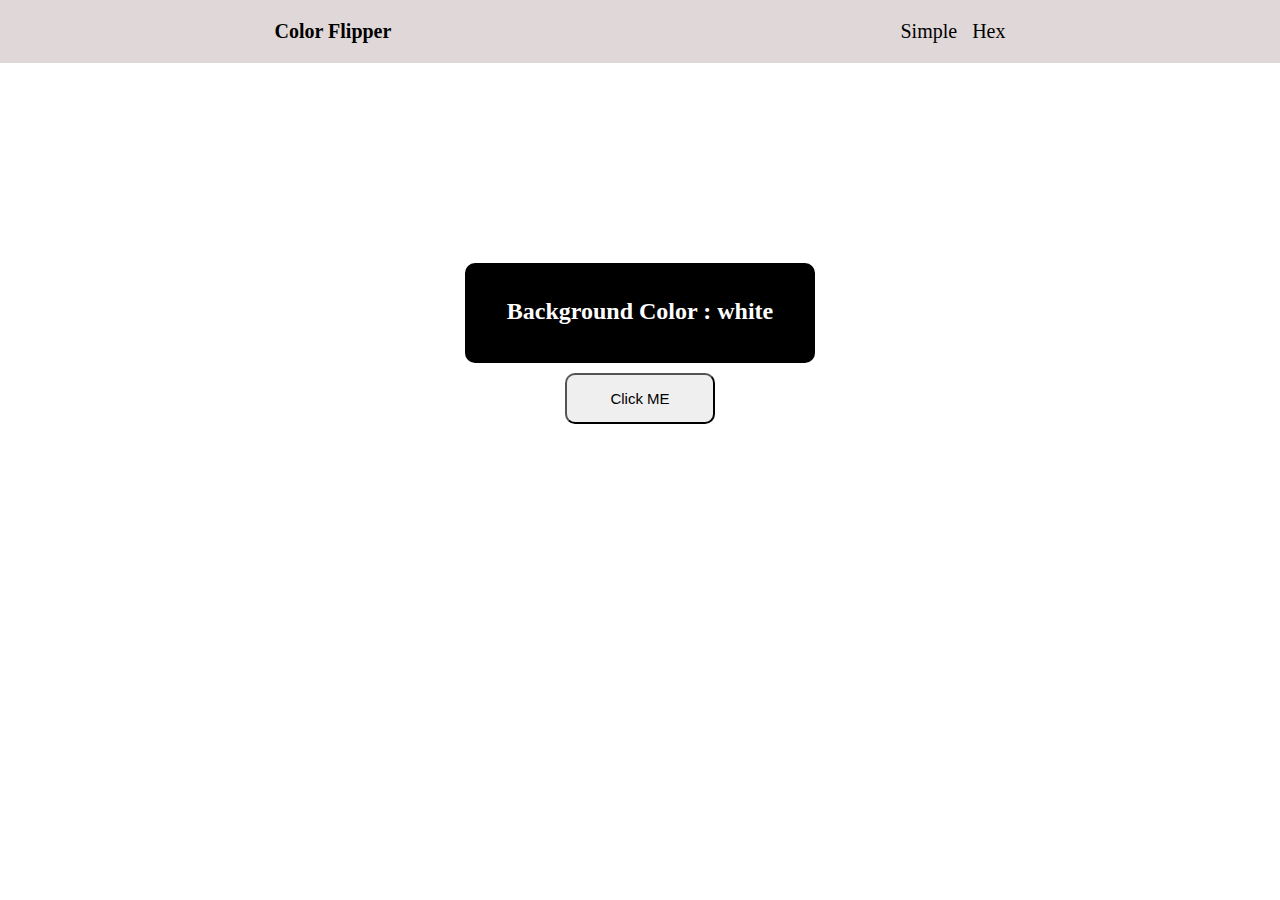
<file: Bg Project/index.html>
<!DOCTYPE html>
<html lang="en">
<head>
    <meta charset="UTF-8">
    <meta http-equiv="X-UA-Compatible" content="IE=edge">
    <meta name="viewport" content="width=device-width, initial-scale=1.0">
    <title>Document</title>
    <link rel="stylesheet" href="style.css">
</head>
<body>
    
    <Nav class="nav">
        <div class="color-flip">
            <a href="index.html"><b>Color Flipper</b></a>
        </div>
        <div class="simple-gp">
            <div class="simple">
                <a href="simple.html">Simple</a>
            </div>
            <div class="hex">
                <a href="hex.html">Hex</a>
            </div>
        </div>
    </Nav>
    <div class="main">
        <div class="bg-color">
            <h2>Background Color : <span class="color-name">white</span></h2>
        </div>
        <button class="btn" id="btn">Click ME</button>
    </div>



    <script src="app.js"></script>
</body>
</html>
</file>
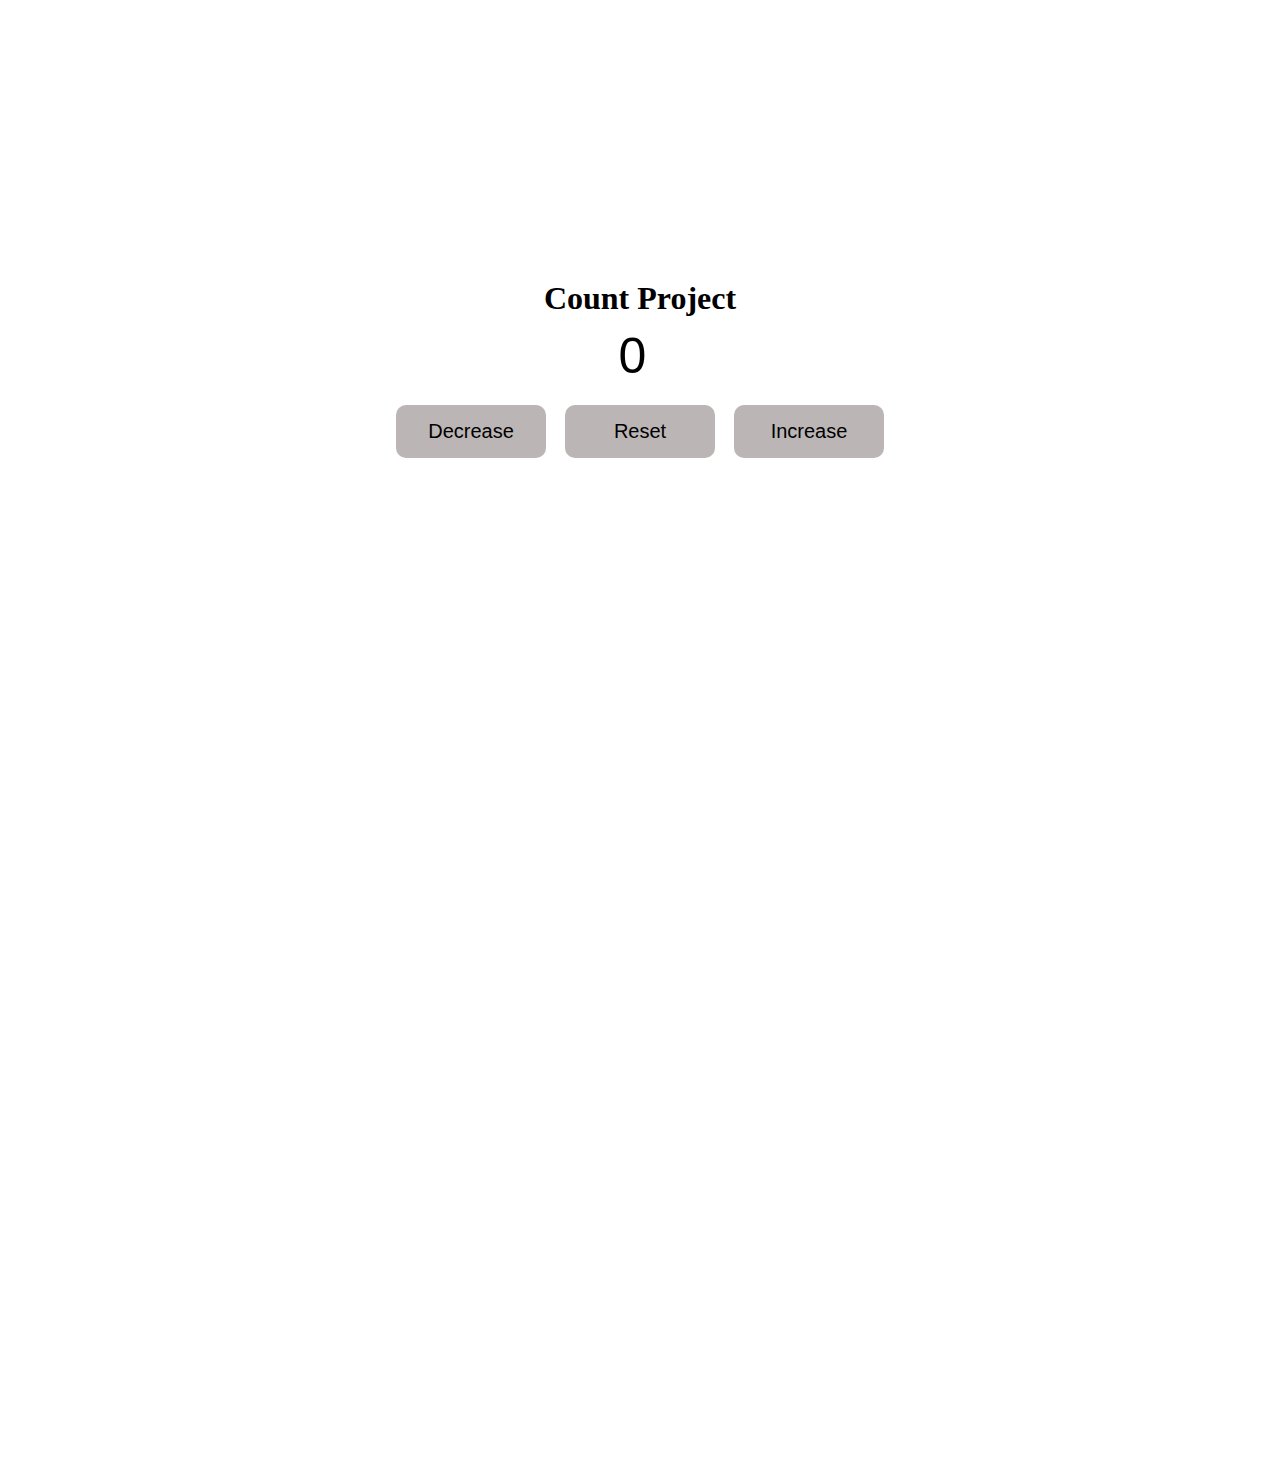
<file: Count Project/index.html>
<!DOCTYPE html>
<html lang="en">
<head>
    <meta charset="UTF-8">
    <meta http-equiv="X-UA-Compatible" content="IE=edge">
    <meta name="viewport" content="width=device-width, initial-scale=1.0">
    <title>Count Project</title>
    <link rel="stylesheet" href="Css/style.css">
</head>
<body>
    
    <main class="container">
        <div class="parent">
            <h1 class="count-project">Count Project</h1>
            <input type="number" value="0" class="input" id="input">
        </div>
        <div class="btn-parent">
            <button class="btn decrease">Decrease</button>
            <button class="btn reset">Reset</button>
            <button class="btn increase">Increase</button>
        </div>
    </main>




    <script src="jQuery/jQuery.js"></script>
    <script src="js/app.js"></script>

</body>
</html>
</file>
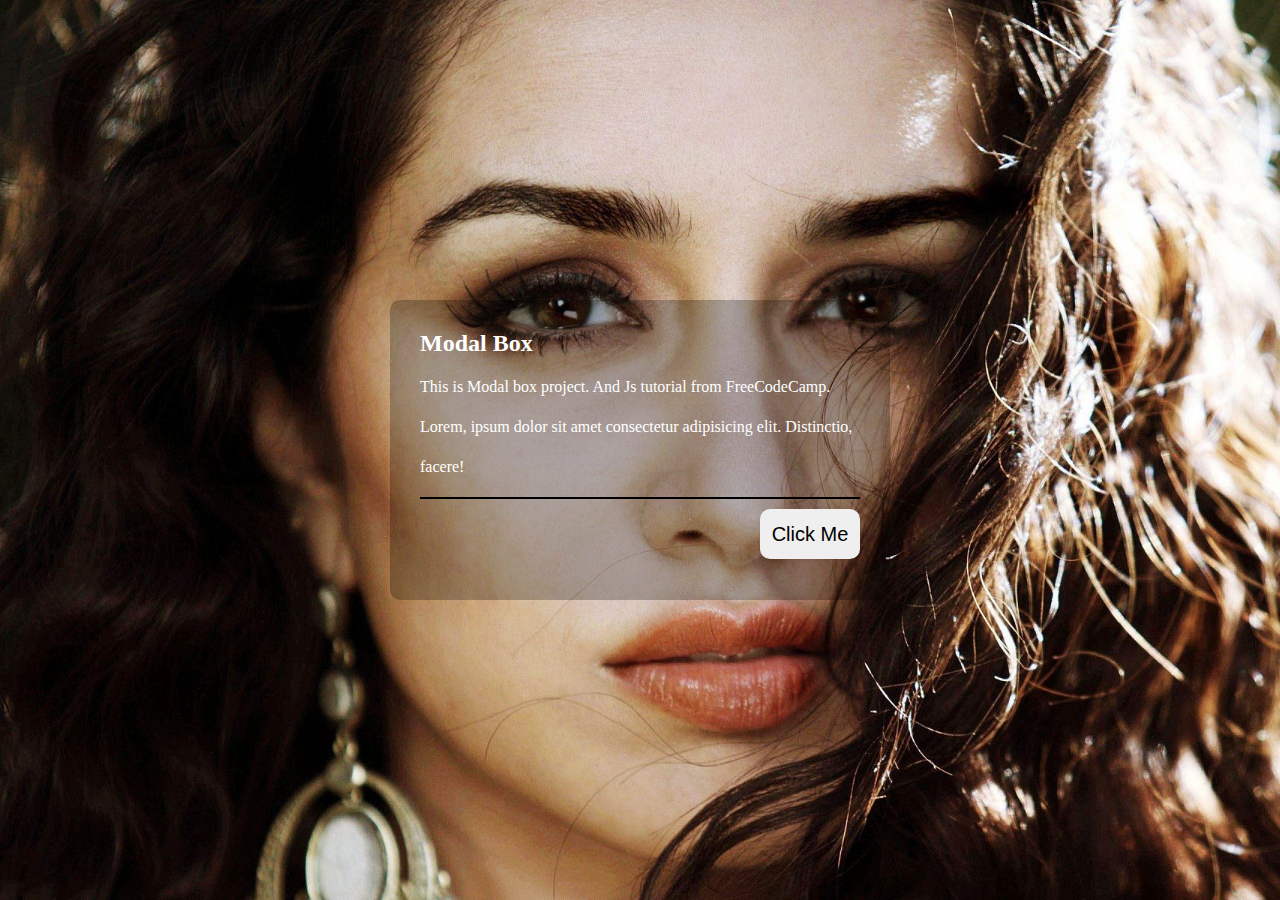
<file: Modal Project/index.html>
<!DOCTYPE html>
<html lang="en">
<head>
    <meta charset="UTF-8">
    <meta http-equiv="X-UA-Compatible" content="IE=edge">
    <meta name="viewport" content="width=device-width, initial-scale=1.0">
    <title>Modal</title>
    <link rel="stylesheet" href="https://cdnjs.cloudflare.com/ajax/libs/font-awesome/6.0.0/css/all.min.css">
    <link rel="stylesheet" href="style.css">
</head>
<body>
    
    <header class="main-box">
        <div class="container">
            <h2 class="name">Modal Box</h2>
            <p class="para">
                This is Modal box project. And Js tutorial from FreeCodeCamp.
                Lorem, ipsum dolor sit amet consectetur adipisicing elit. Distinctio, facere!
            </p>
            <div class="line"></div>
            <div class="boxContainer">
                <button class="btn">Click Me</button>
            </div>
        </div>

        <div class="modal-box">
            <div class="name-btn">
                <h2>This is Modal Box</h2>
                <button class="close-btn">
                    <i class="fas fa-times fa-2x"></i>
                </button>
            </div>
            <div class="lineTwo"></div>
            <button class="xBtn">
                Time
            </button>
        </div>
    </header>


    <script src="app.js"></script>
</body>
</html>
</file>
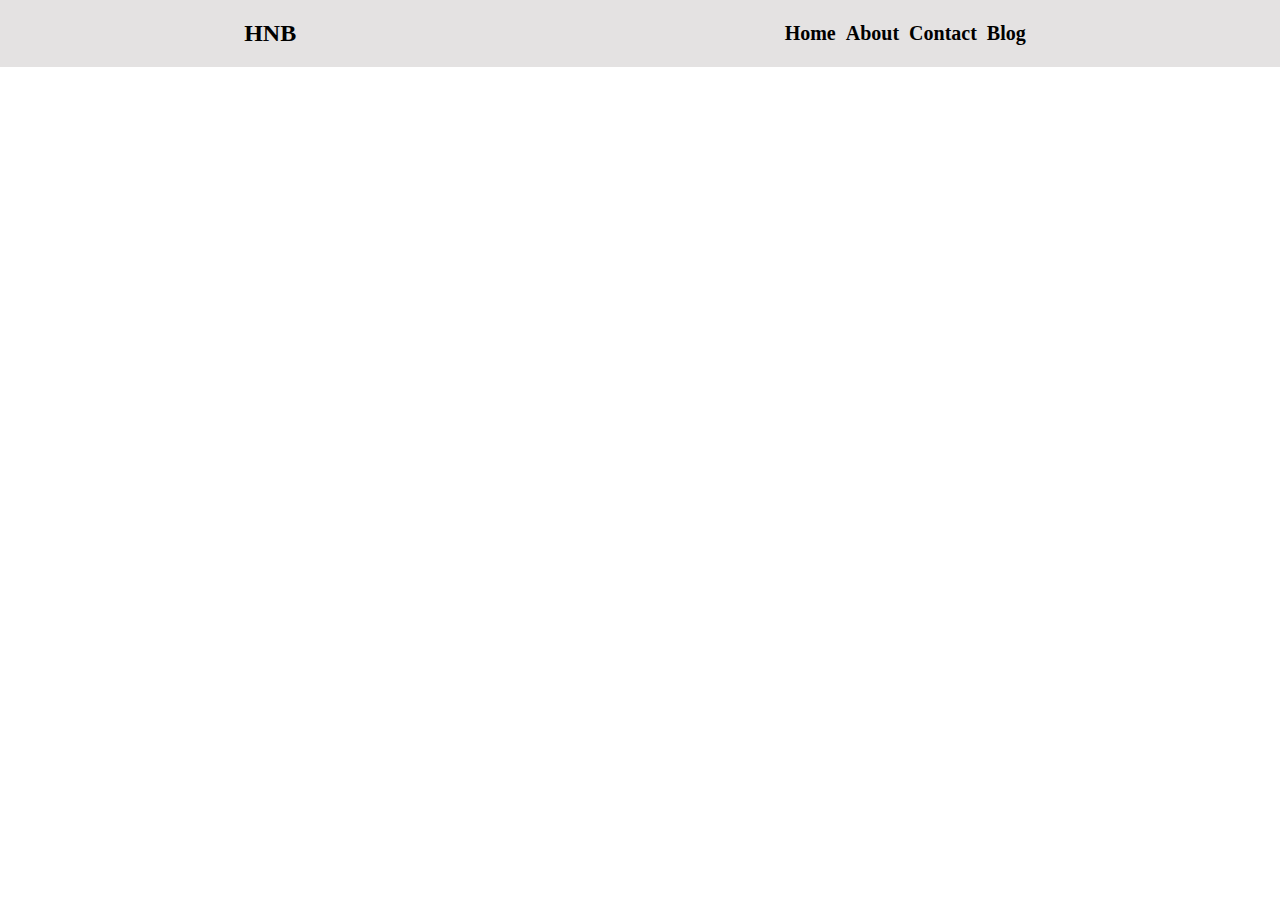
<file: Navbar Project/index.html>
<!DOCTYPE html>
<html lang="en">
<head>
    <meta charset="UTF-8">
    <meta http-equiv="X-UA-Compatible" content="IE=edge">
    <meta name="viewport" content="width=device-width, initial-scale=1.0">
    <title>Navbar</title>
    <link rel="stylesheet" href="style.css">
</head>
<body>
    <section class="mainBox">

        <div class="brandName">
            <h2>HNB</h2>
        </div>
        <div class="btnBox">
            <button class="btn">Me</button>
        </div>
        <div class="listBox">
            <ul class="list test">
                <li>Home</li>
                <li>About</li>
                <li>Contact</li>
                <li>Blog</li>
            </ul>
        </div>

    </section>

    <script src="app.js"></script>
</body>
</html>
</file>
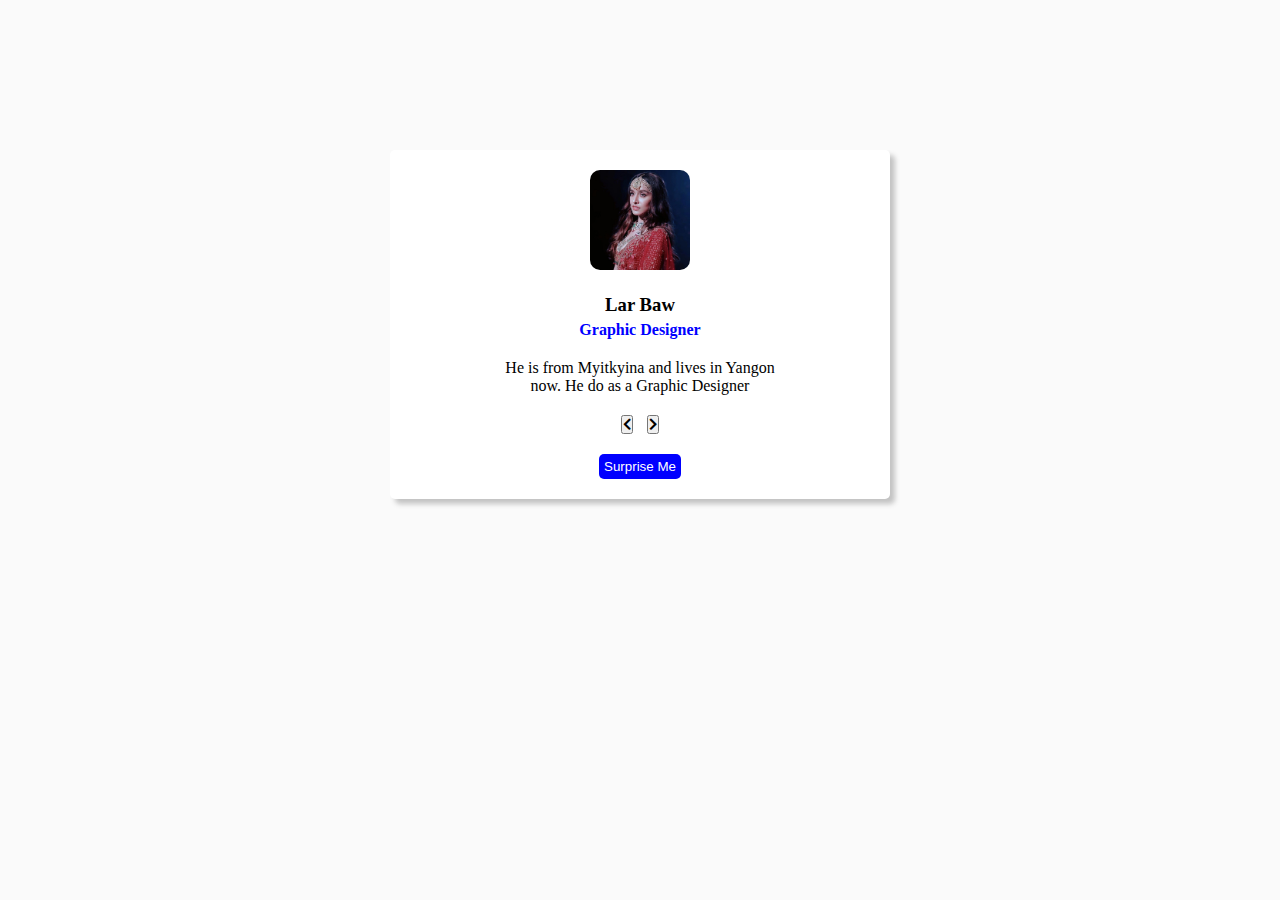
<file: Review Project/index.html>
<!DOCTYPE html>
<html lang="en">
<head>
    <meta charset="UTF-8">
    <meta http-equiv="X-UA-Compatible" content="IE=edge">
    <meta name="viewport" content="width=device-width, initial-scale=1.0">
    <title>Review Project</title>
    <link rel="stylesheet" href="https://cdnjs.cloudflare.com/ajax/libs/font-awesome/5.15.1/css/all.min.css">
    <link rel="stylesheet" href="style.css">
</head>
<body>
    <Main class="main">
        <div class="img">
            <img src="" class="person-img" alt="">
        </div>
        <div class="name-job">
            <h3 class="name"></h3>
            <span class="job"></span>
        </div>
        <div class="info-box">
            <p class="info">
            
            </p>
        </div>
        <div class="prev-next">
            <button class="left-btn" style="margin-right: 5px;">
                <i class="fas fa-chevron-left"></i>
            </button>
            <button class="right-btn" style="margin-left: 5px;">
                <i class="fas fa-chevron-right"></i>
            </button>
        </div>
        <div class="btn-box">
            <button class="btn">Surprise Me</button>
        </div>

    </Main>
    <script src="app.js"></script>
</body>
</html>
</file>
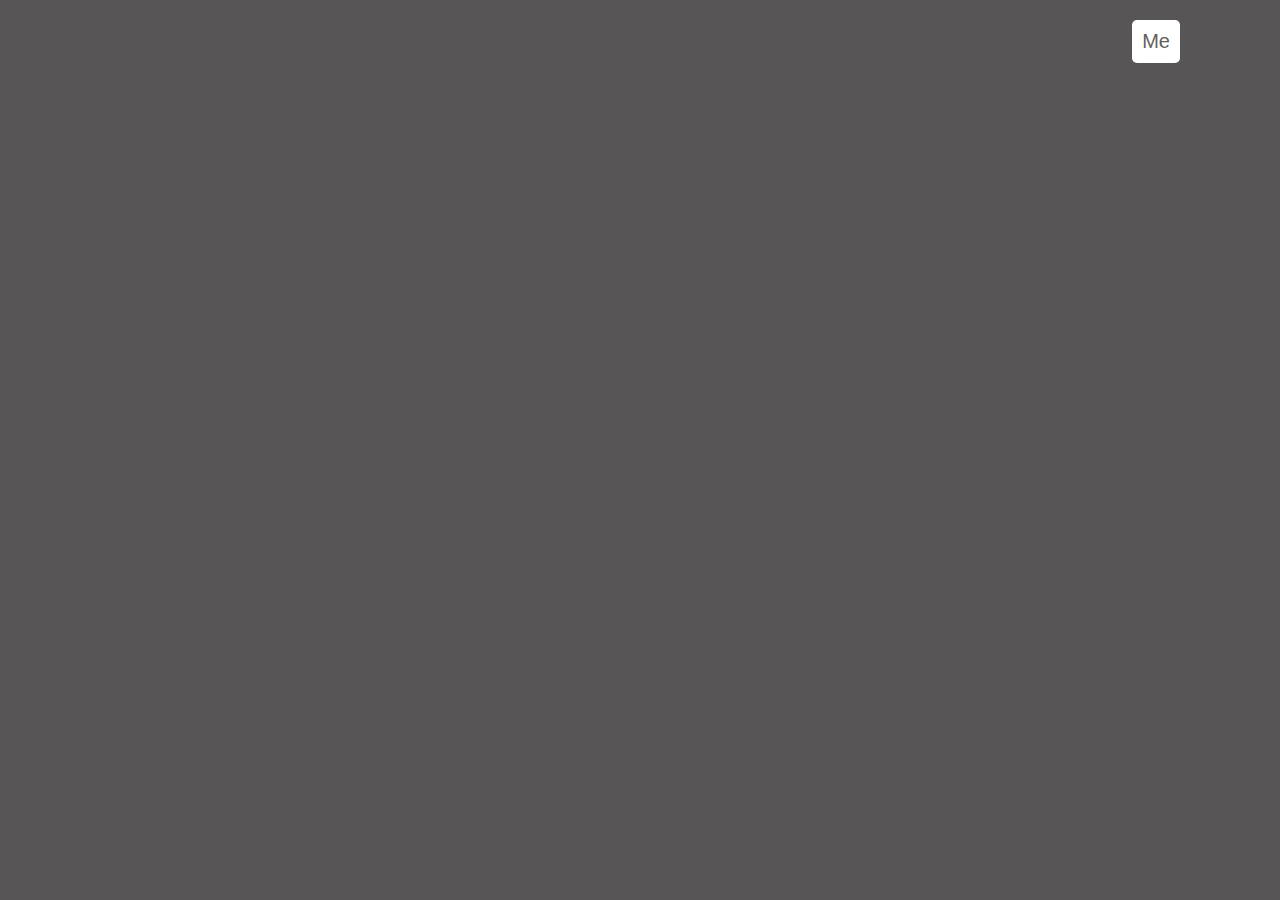
<file: Sidebar - owntune code/index.html>
<!DOCTYPE html>
<html lang="en">
<head>
    <meta charset="UTF-8">
    <meta http-equiv="X-UA-Compatible" content="IE=edge">
    <meta name="viewport" content="width=device-width, initial-scale=1.0">
    <title>Navbar</title>
    <link rel="stylesheet" href="style.css">
    <link rel="stylesheet" href="https://cdnjs.cloudflare.com/ajax/libs/font-awesome/6.0.0/css/all.min.css">
</head>
<body>
    <section class="mainBox">

        <div class="side test">
            <h2 class="name">HNB</h2>
            <button class="xBtn">
                <i class="fa-solid fa-x fa-2x" ></i>
            </button>
            <div class="listBox">
                <ul class="list">
                    <li>Home</li>
                    <li>About</li>
                    <li>Contact</li>
                    <li>Blog</li>
                </ul>
            </div>
        </div>
        <div class="btnBox">
            <button class="btn">Me</button>
        </div>
        

    </section>

    <script src="app.js"></script>
</body>
</html>
</file>
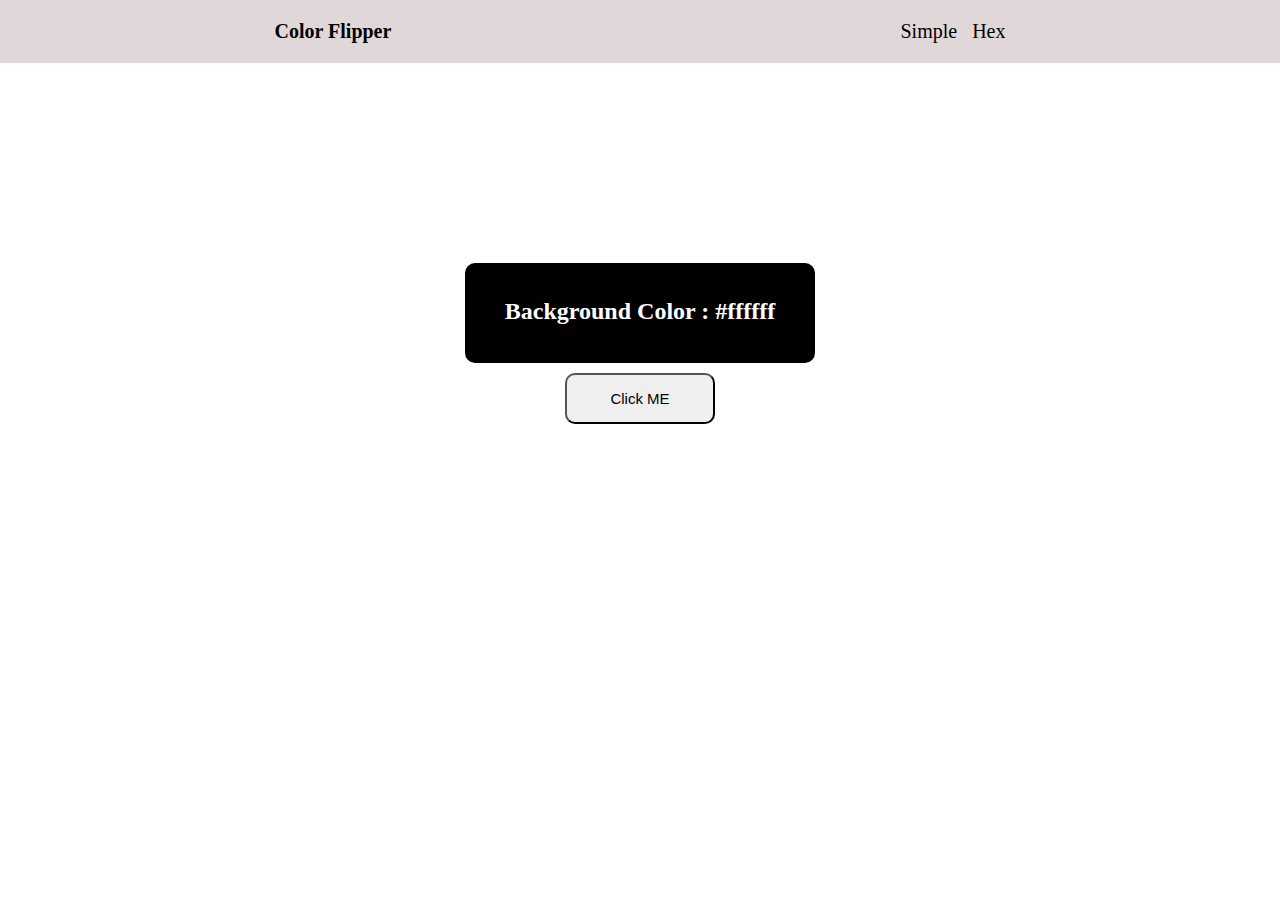
<file: Bg Project/hex.html>
<!DOCTYPE html>
<html lang="en">
<head>
    <meta charset="UTF-8">
    <meta http-equiv="X-UA-Compatible" content="IE=edge">
    <meta name="viewport" content="width=device-width, initial-scale=1.0">
    <title>Document</title>
    <link rel="stylesheet" href="style.css">
</head>
<body>
    
    <Nav class="nav">
        <div class="color-flip">
            <a href="index.html"><b>Color Flipper</b></a>
        </div>
        <div class="simple-gp">
            <div class="simple">
                <a href="simple.html">Simple</a>
            </div>
            <div class="hex">
                <a href="hex.html">Hex</a>
            </div>
    </Nav>
    <div class="main">
        <div class="bg-color">
            <h2>Background Color : <span class="color-name">#ffffff</span></h2>
        </div>
        <button class="btn" id="btn">Click ME</button>
    </div>



    <script src="hex.js"></script>
</body>
</html>
</file>
<file: Bg Project/style.css>
*{
    box-sizing: border-box;
    padding: 0;
    margin: 0;
}

.nav{
    display: flex;
    justify-content: space-around;
    background-color: #e0d8d8;
    padding: 20px;
}
.color-flip{

}
.simple-gp{
    display: flex;
    justify-content: space-around;
}
.simple-gp .simple{
    margin-right: 15px;
}
a{
    text-decoration: none;
    color: black;
    font-size: 20px;
}
.main{
    width: 100%;
    height: 50px;
    margin-top: 200px;
    text-align: center;
}
.bg-color{
    height: 100px;
    background: #000;
    width: 350px;
    color: white;
    border-radius: 10px;
    line-height: 4;
    margin: auto;
    margin-bottom: 10px;
}
.color-name{
    
}
.btn{
    padding: 15px;
    width: 150px;
    border-radius: 10px;
    font-size: 15px;
}
</file>
<file: Count Project/Css/style.css>
*{
    box-sizing: border-box;
    padding: 0;
    margin: 0;
}
.container{
    height: 100vh;
    text-align: center;
    margin: 280px auto;
}
.parent{
    margin-bottom: 20px;
}
.count-project{
    margin-bottom: 10px;
}
.input{
    border: none;
    font-size: 50px;
    text-align: center;
}
.btn-parent{

}
.btn{
    padding: 15px 20px;
    width: 150px;
    border: none;
    background-color: #bbb5b5;
    border-radius: 10px;
    font-size: 20px;
}
.btn:active{
    background-color: #ebe1e1;
}
.decrease{

}
.reset{
    margin: 0 15px;
}
.increase{

}
</file>
<file: Modal Project/style.css>
*{
    box-sizing: border-box;
    padding: 0;
    margin: 0;
}
body{
    color: #fff;
}
.main-box{
    height: 100vh;
    background-image: url(Photos/Shraddha-hd-5.jpg);
    background-position: center;
    background-repeat: no-repeat;
    background-size: cover;
    display: flex;
    align-items: center;
    justify-content: center;
    position: relative;
}
.container{
   width: 500px;
   background-color: #00000040;
   height: 300px;
   padding: 30px;
   border-radius: 10px;
}
.name{
    margin-bottom: 10px;
}
.para{
    margin-bottom: 10px;
    line-height: 40px;
}
.line{
    border: 1px solid black;
    margin-bottom: 10px;
}
.btn{
    width: 100px;
    height: 50px;
    border: none;
    border-radius: 10px;
    font-size: 20px;
    padding: 5px;
    
}
.boxContainer{
    text-align: end;
}
.btn:hover{
    background-color: #000;
    color: #fff;
}
.btn:focus-visible{
    outline: none;
}

.modal-box{
    background-color: #00000080;
    width: 500px;
    height: 300px;
    border-radius: 10px;
    padding: 50px;
    position: absolute;
    /* top: 27vh; */
    /* left: 30%; */
    visibility: hidden;
    z-index: -10;
}
.lineTwo{
    border: 1px solid rgb(255, 255, 255);
    margin: 20px 0;
}
.xBtn{
    width: 100px;
    height: 50px;
    border: none;
    border-radius: 10px;
    font-size: 20px;
    padding: 5px;
}
.xBtn:hover{
    background-color: #000;
    color: #fff;
}
.xBtn:focus-visible{
    outline: none;
}
.name-btn{
    display: flex;
    align-items: center;
    justify-content: space-between;
}
.close-btn{
    border: none;
    background-color: none;
    padding: 5px 10px;
    border-radius: 5px;
}
.close-btn:hover{
    background-color: #000;
    color: #fff;
}
.show{
    visibility: visible;
    z-index: 10;
}

@media screen and (max-width:480px) {
    .container{
        max-width: 400px;
        padding: 20px;
    }
    .modal-box{
        max-width: 400px;
        padding: 20px;
    }
}
</file>
<file: Navbar Project/style.css>
*{
    box-sizing: border-box;
    padding: 0;
    margin: 0;
}
.mainBox{
    display: flex;
    background-color: #e4e2e2;
    justify-content: space-around;
    align-items: center;
    padding: 20px 0;
}
.brandName{

}
.btnBox{
    display: none;
}
.btn{
    padding: 5px 10px;
    border: none;
    border-radius: 5px;
    color: #fff;
    background-color: #575555;

}
.listBox{

}
.list{
    display: flex;
    list-style: none;
}
.list li{
    margin-right: 10px;
    font-size: 20px;
    font-weight: bold;
}

.show{
    display: block !important;
}

@media screen and (max-width:480px) {
    body{
        background-color: #fafafa;
    }
    .mainBox{
        flex-wrap: wrap;
        justify-content: space-between;
        padding: 20px 10px;
        background-color: unset;
    }
    .btnBox{
        display: block;
    }
    .listBox{
        width: 100%;
        margin-top: 15px;
        margin-left: 10px;
    }
    .list{
        display: none;
    }
    .list li{
        margin-bottom: 10px;
        padding: 10px;
        color: #fff;
        background-color: rgb(131, 9, 245);
        border-radius: 5px;
        text-align: center;
    }
    .list li:hover{
        font-size: larger;
        letter-spacing: 1px;
    }
}
</file>
<file: Review Project/style.css>
*{
    box-sizing: border-box;
    padding: 0;
    margin: 0;
}
body{
    background-color: #fafafa;
}
.main{
    width: 500px;
    margin: 150px auto;
    background-color: #fff;
    box-shadow: 5px 5px 5px 0px rgba(85, 85, 85, 0.329);
    padding: 20px 10px;
    text-align: center;
    border-radius: 5px;
}
.img{

}
.img img{
    height: 100px;
    border-radius: 10px;
}
.name-job{
    margin: 20px 0;
}
.name{
    margin-bottom: 5px;
}
.job{
    color: blue;
    font-weight: bold;
}
.info-box{
    display: flex;
    justify-content: center;
}
.info{
    width: 300px;
}
.prev-next{
    margin-top: 20px;
}
.btn-box{
    margin-top: 20px;
}
.btn{
    padding: 5px;
    background-color: blue;
    color: white;
    border-radius: 5px;
    border: 0px white;
}
.btn:active{
    outline: none;
    background-color: rgb(196, 196, 197);    
}

@media screen and (max-width:480px){
    body{
        background-color: rgb(156, 154, 154);
    }
    .main{
        width: 400px;
        margin: 170px auto;
        box-shadow: 5px 5px 10px 0px rgba(85, 85, 85) ;
    }
}
</file>
<file: Sidebar - owntune code/style.css>
*{
    box-sizing: border-box;
    padding: 0;
    margin: 0;
}
body{
    background-color: #575555;
    transition: 0.5s;
}
.mainBox{
    display: flex;
    justify-content: end;
    margin-right: 100px;
}
.name{
    margin: 5px 0;
    font-size: 30px;
}
.btnBox{
    margin-top: 20px;
}
.btn{
    padding:10px;
    border: none;
    border-radius: 5px;
    color: rgb(99, 96, 96);
    background-color: #fff;
    font-size: 20px;
}
.side{
    display: flex;
    flex-wrap: wrap;
    align-items: center;
    justify-content: space-between;
    width: 300px;
    height: 100vh;
    background-color: #fff;
    position: absolute;
    left: -300px;
    padding: 10px;
    animation-duration: 0.5s;
    animation-fill-mode: forwards;
}
.name,.xBtn{
    height: 5%;
}
.xBtn{
    background-color: unset;
    border: none;
}
.listBox{
    margin-top: 20px;
    width: 100%;
    height: 90%;
}
.list{
    
}
.list li{
   list-style: none;
   margin-bottom: 10px;
   font-size: 15px;
   background-color: #575555;
   padding: 10px;
   color: #fff;
   text-align: center;
   border-radius: 5px;
}

.slideRight{
    animation-name:appear;    
}

.slideLeft{
    animation-name:disappear;    
}

@keyframes appear{
    0%{
        transform: translateX(0px);
    }
    100%{
        transform: translateX(300px);
    }
}

@keyframes disappear{
    0%{
        transform: translateX(300px);
    }
    100%{
        transform: translateX(0px);
    }
}

@media screen and (max-width:480px) {
    .mainBox{
        margin-right: 40px;
    }
}
</file>
